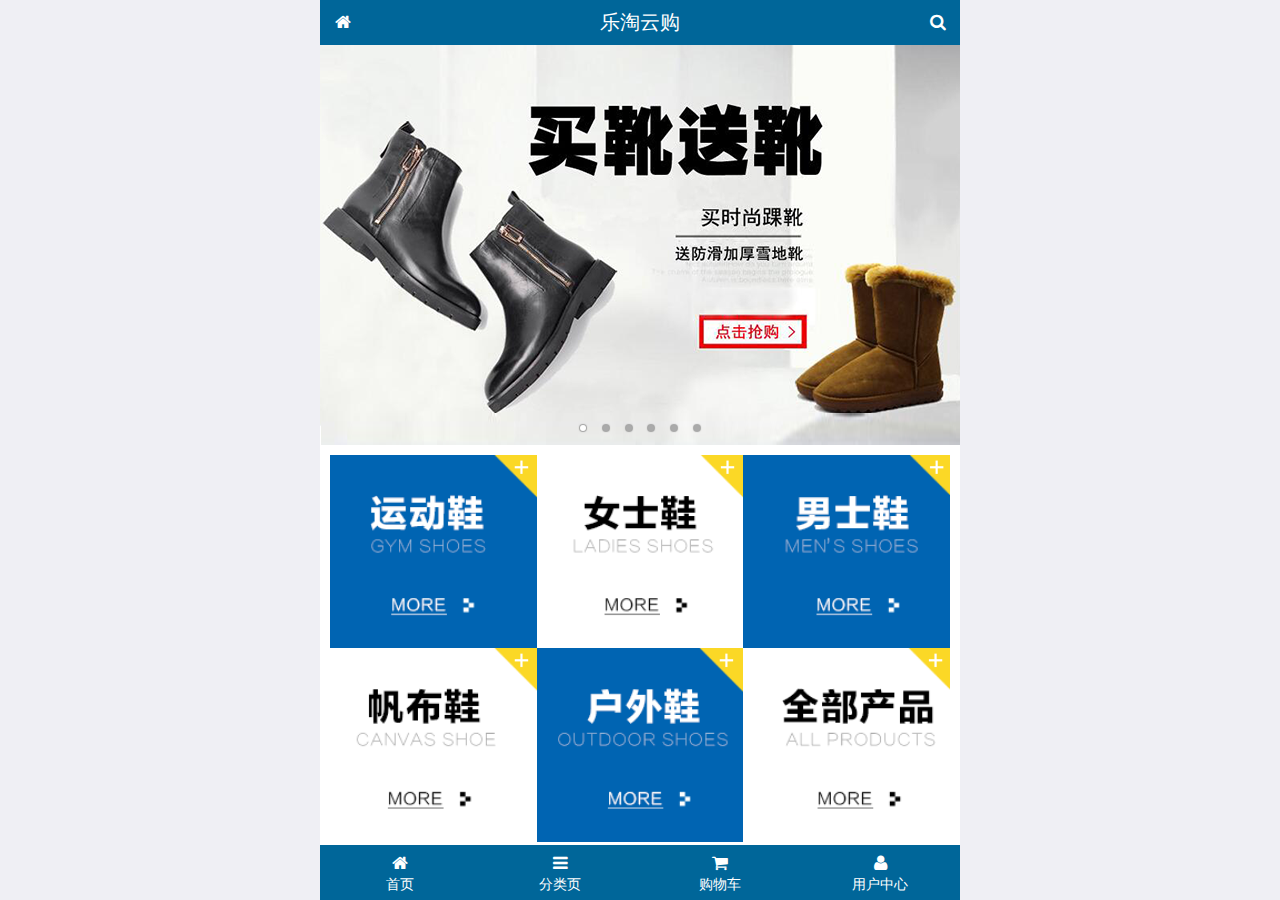
<file: public/front/index.html>
<!DOCTYPE html>
<html lang="en">

<head>
  <meta charset="UTF-8">
  <meta name="viewport" content="width=device-width, initial-scale=1.0 user-scalable=no">
  <meta http-equiv="X-UA-Compatible" content="ie=edge">
  <title>乐淘电商</title>
  <link rel="icon" href="favicon.ico">
  <link rel="stylesheet" href="./lib/mui/css/mui.css">
  <link rel="stylesheet" href="./lib/fa/css/font-awesome.min.css">
  <link rel="stylesheet" href="./css/common.css">
  <link rel="stylesheet" href="./css/index.css">
</head>

<body>
  <div class="lt_container">
    <div class="lt_header">
      <a href="index.html" class="icon_left
       "><i class="fa fa-home"></i></a>
      <h3>乐淘云购</h3>
      <a href="search.html" class="icon_right"><i class="fa fa-search"></i></a>
    </div>
    <div class="lt_main">
      <div class="mui-scroll-wrapper">
        <div class="mui-scroll">
          <div class="mui-slider">
            <div class="mui-slider-group mui-slider-loop">
              <!--支持循环，需要重复图片节点-->
              <div class="mui-slider-item mui-slider-item-duplicate"><a href="#"><img src="./images/banner6.png" /></a></div>
              <div class="mui-slider-item"><a href="#"><img src="images/banner1.png" /></a></div>
              <div class="mui-slider-item"><a href="#"><img src="images/banner2.png" /></a></div>
              <div class="mui-slider-item"><a href="#"><img src="images/banner3.png" /></a></div>
              <div class="mui-slider-item"><a href="#"><img src="images/banner4.png" /></a></div>
              <div class="mui-slider-item"><a href="#"><img src="images/banner5.png" /></a></div>
              <div class="mui-slider-item"><a href="#"><img src="images/banner6.png" /></a></div>
              <!--支持循环，需要重复图片节点-->
              <div class="mui-slider-item"><a href="#"><img src="images/banner1.png" /></a></div>
            </div>
            <!-- 小圆点 -->
            <div class="mui-slider-indicator">
              <div class="mui-indicator mui-active"></div>
              <div class="mui-indicator"></div>
              <div class="mui-indicator"></div>
              <div class="mui-indicator"></div>
              <div class="mui-indicator"></div>
              <div class="mui-indicator"></div>
            </div>
          </div>
          <!-- 导航部分 -->
          <div class="lt_nav">
            <ul class="mui-clearfix">
              <li><a href="#">
                  <img src="./images/nav1.png" alt="">
                </a>

              </li>
              <li><a href="#">
                  <img src="./images/nav2.png" alt="">
                </a>
              <li><a href="#">
                  <img src="./images/nav3.png" alt="">
                </a>
              </li>
              <li><a href="#">
                  <img src="./images/nav4.png" alt="">
                </a>
              </li>
              <li><a href="#">
                  <img src="./images/nav5.png" alt="">
                </a>
              </li>
              <li><a href="#">
                  <img src="./images/nav6.png" alt="">
                </a>
              </li>
            </ul>
          </div>
          <!-- 产品区域 -->
          <div class="lt_product">
            <ul class="mui-clearfix">
              <li><a href="" #>
                  <img src="./images/product.jpg" alt="">
                  <p class="mui-ellipsis-2">adidas阿迪达斯 男式 场下休闲篮球鞋S83700场下休闲篮球鞋S83700 </p>
                  <p>
                    <span class="price">&yen;580</span>
                    <span class="oldPrice">&yen;666</span>
                  </p>

                  <button class="mui-btn mui-btn-primary">立即购买</button>
                </a></li>
              <li><a href="" #>
                  <img src="./images/product.jpg" alt="">
                  <p class="mui-ellipsis-2">adidas阿迪达斯 男式 场下休闲篮球鞋S83700场下休闲篮球鞋S83700 </p>
                  <p>
                    <span class="price">&yen;580</span>
                    <span class="oldPrice">&yen;666</span>
                  </p>
                  <button class="mui-btn mui-btn-primary">立即购买</button>
                </a></li>
              <li><a href="" #>
                  <img src="./images/product.jpg" alt="">
                  <p class="mui-ellipsis-2">adidas阿迪达斯 男式 场下休闲篮球鞋S83700场下休闲篮球鞋S83700 </p>
                  <p>
                    <span class="price">&yen;580</span>
                    <span class="oldPrice">&yen;666</span>
                  </p>
                  <button class="mui-btn mui-btn-primary">立即购买</button>
                </a></li>
              <li><a href="" #>
                  <img src="./images/product.jpg" alt="">
                  <p class="mui-ellipsis-2">adidas阿迪达斯 男式 场下休闲篮球鞋S83700场下休闲篮球鞋S83700 </p>
                  <p>
                    <span class="price">&yen;580</span>
                    <span class="oldPrice">&yen;666</span>
                  </p>
                  <button class="mui-btn mui-btn-primary">立即购买</button>
                </a></li>
            </ul>
          </div>
        </div>
      </div>
    </div>
    <div class="lt_footer">
      <ul>
        <li><a href="index.html">
            <i class="fa fa-home"></i>
            <p>首页</p>
          </a></li>
        <li><a href="category.html">
            <i class="fa fa-bars"></i>
            <p>分类页</p>
          </a></li>
        <li><a href="cart.html">
            <i class="fa fa-shopping-cart"></i>
            <p>购物车</p>
          </a></li>
        <li><a href="user.html">
            <i class="fa fa-user"></i>
            <p>用户中心</p>
          </a></li>
      </ul>
    </div>
  </div>



  <script src="./lib/mui/js/mui.js"></script>
  <script src="./js/common.js"></script>

</body>

</html>
</file>
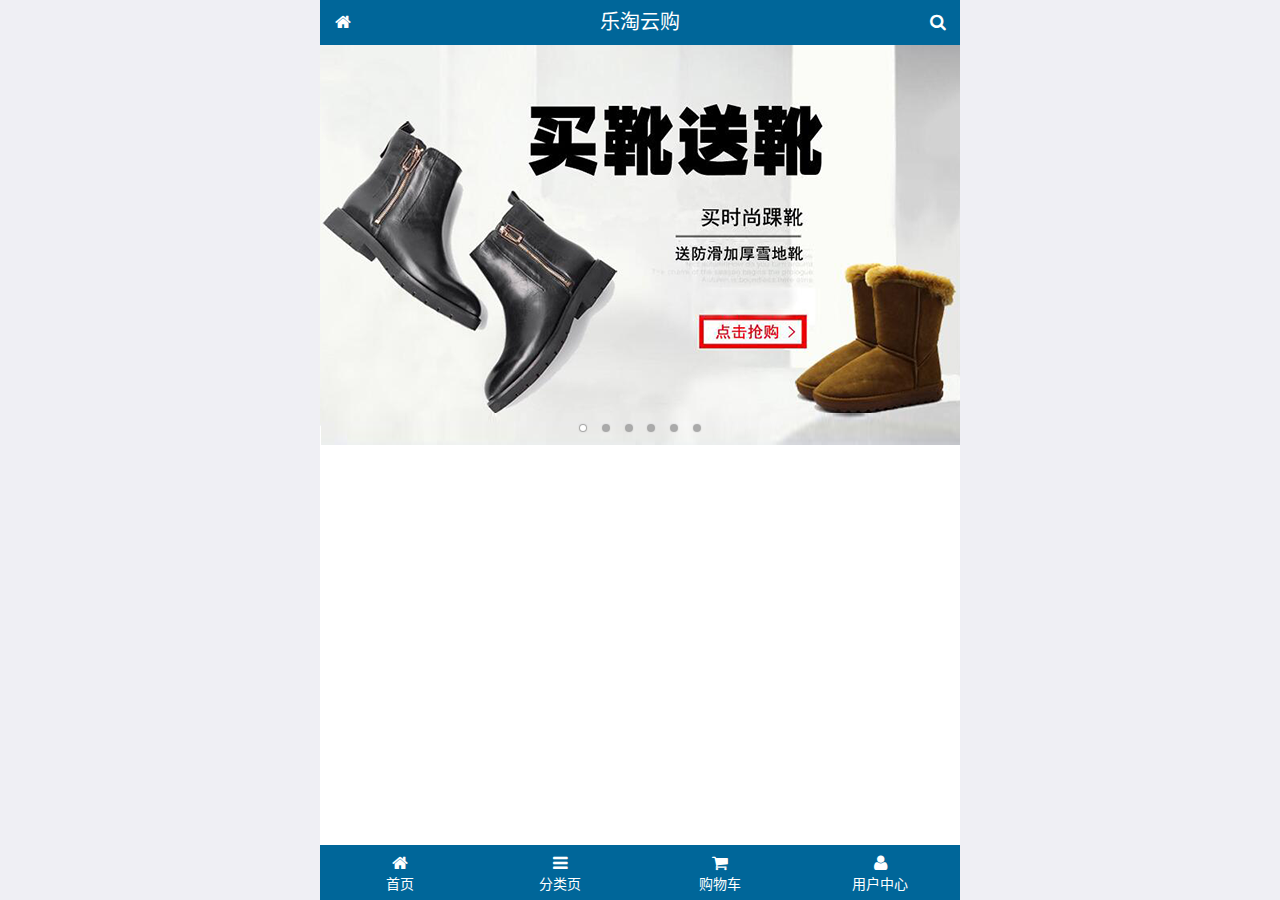
<file: public/front2/index.html>
<!DOCTYPE html>
<html lang="zh-CN">
<head>
  <meta charset="UTF-8">
  <title>乐淘电商</title>
  <!-- meta:vp 设置视口 -->
  <meta name="viewport" content="width=device-width, user-scalable=no, initial-scale=1.0, maximum-scale=1.0, minimum-scale=1.0">
  <link rel="icon" href="favicon.ico">
  <link rel="stylesheet" href="./lib/mui/css/mui.css">
  <link rel="stylesheet" href="./lib/fa/css/font-awesome.min.css">
  <link rel="stylesheet" href="./css/common.css">
</head>
<body>

<!-- 由于内部盒子需要实现区域滚动, 所以外层是一个全屏容器 -->
<div class="lt_container">
  <div class="lt_header">
    <a href="index.html" class="icon_left"><i class="fa fa-home"></i></a>
    <h3>乐淘云购</h3>
    <a href="search.html" class="icon_right"><i class="fa fa-search"></i></a>
  </div>


  <div class="lt_main">
    <div class="mui-scroll-wrapper">
      <div class="mui-scroll">
        <!--这里放置真实显示的DOM内容-->

        <div class="mui-slider">
          <div class="mui-slider-group mui-slider-loop">
            <!-- 添加假图片 -->
            <div class="mui-slider-item mui-slider-item-duplicate"><a href="#"><img src="./images/banner6.png" /></a></div>

            <div class="mui-slider-item"><a href="#"><img src="./images/banner1.png" /></a></div>
            <div class="mui-slider-item"><a href="#"><img src="./images/banner2.png" /></a></div>
            <div class="mui-slider-item"><a href="#"><img src="./images/banner3.png" /></a></div>
            <div class="mui-slider-item"><a href="#"><img src="./images/banner4.png" /></a></div>
            <div class="mui-slider-item"><a href="#"><img src="./images/banner5.png" /></a></div>
            <div class="mui-slider-item"><a href="#"><img src="./images/banner6.png" /></a></div>

            <!-- 添加假图片 -->
            <div class="mui-slider-item mui-slider-item-duplicate"><a href="#"><img src="./images/banner1.png" /></a></div>
          </div>

          <!-- 小圆点 -->
          <div class="mui-slider-indicator">
            <div class="mui-indicator mui-active"></div>
            <div class="mui-indicator"></div>
            <div class="mui-indicator"></div>
            <div class="mui-indicator"></div>
            <div class="mui-indicator"></div>
            <div class="mui-indicator"></div>
          </div>
        </div>

      </div>
    </div>
  </div>


  <div class="lt_footer">
    <ul>
      <li>
        <a href="index.html">
          <i class="fa fa-home"></i>
          <p>首页</p>
        </a>
      </li>
      <li>
        <a href="category.html">
          <i class="fa fa-bars"></i>
          <p>分类页</p>
        </a>
      </li>
      <li>
        <a href="cart.html">
          <i class="fa fa-shopping-cart"></i>
          <p>购物车</p>
        </a>
      </li>
      <li>
        <a href="user.html">
          <i class="fa fa-user"></i>
          <p>用户中心</p>
        </a>
      </li>
    </ul>
  </div>
</div>


<script src="./lib/mui/js/mui.js"></script>
<script src="./js/common.js"></script>
</body>
</html>
</file>
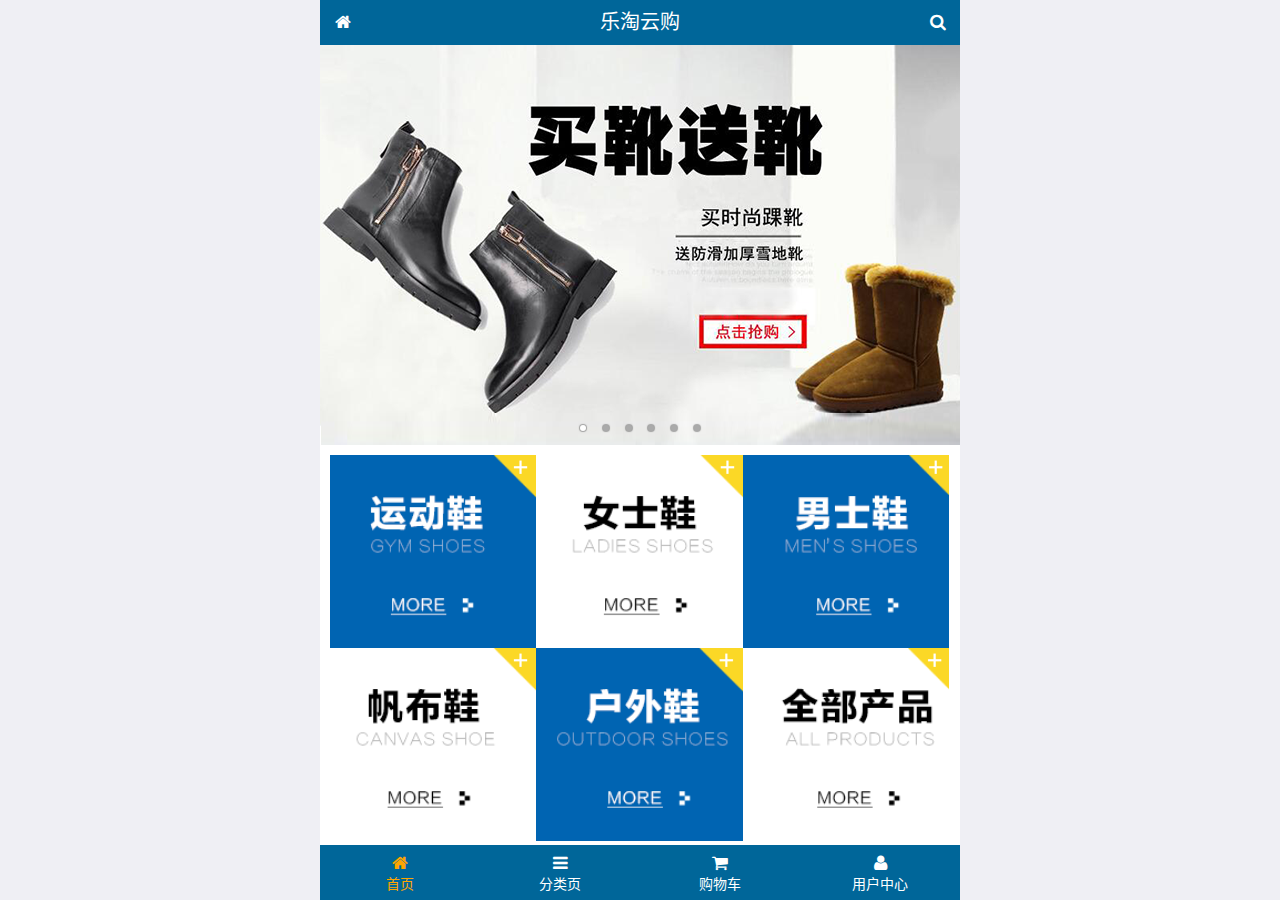
<file: public/mobile/index.html>
<!DOCTYPE html>
<html lang="zh-CN">
<head>
  <meta charset="UTF-8">
  <title>乐淘商城</title>
  <meta name="viewport" content="width=device-width, user-scalable=no, initial-scale=1.0, maximum-scale=1.0, minimum-scale=1.0">
  <!-- 引入字体图标库的css -->
  <link rel="stylesheet" href="./lib/fa/css/font-awesome.min.css">
  <link rel="stylesheet" href="./lib/mui/css/mui.css">
  <link rel="stylesheet" href="./css/common.css">
  <link rel="stylesheet" href="./css/index.css">
  <link rel="icon" href="favicon.ico">
</head>
<body>
<!--<span class="fa fa-pause"></span>-->
<!--<span class="mui-icon mui-icon-camera"></span>-->

<!-- 全屏容器 -->
<div class="lt_container">

  <!-- 乐淘头部 -->
  <div class="lt_header">
    <a href="index.html" class="icon_left"><i class="fa fa-home"></i></a>
    <h3>乐淘云购</h3>
    <a href="search.html" class="icon_right"><i class="fa fa-search"></i></a>
  </div>

  <!-- 乐淘主体 -->
  <div class="lt_main">
    <div class="mui-scroll-wrapper">
      <div class="mui-scroll">
        <!--这里放置真实显示的DOM内容-->

        <!-- 轮播图 -->
        <div class="mui-slider">

          <!-- 图片区域 -->
          <div class="mui-slider-group mui-slider-loop">
            <!-- 添加假图 -->
            <div class="mui-slider-item mui-slider-item-duplicate">
              <a href="#"><img src="./images/banner6.png" /></a>
            </div>

            <div class="mui-slider-item"><a href="#"><img src="./images/banner1.png" /></a></div>
            <div class="mui-slider-item"><a href="#"><img src="./images/banner2.png" /></a></div>
            <div class="mui-slider-item"><a href="#"><img src="./images/banner3.png" /></a></div>
            <div class="mui-slider-item"><a href="#"><img src="./images/banner4.png" /></a></div>
            <div class="mui-slider-item"><a href="#"><img src="./images/banner5.png" /></a></div>
            <div class="mui-slider-item"><a href="#"><img src="./images/banner6.png" /></a></div>

            <!-- 添加假图 -->
            <div class="mui-slider-item mui-slider-item-duplicate">
              <a href="#"><img src="./images/banner1.png" /></a>
            </div>
          </div>

          <!-- 小圆点结构 -->
          <div class="mui-slider-indicator">
            <div class="mui-indicator mui-active"></div>
            <div class="mui-indicator"></div>
            <div class="mui-indicator"></div>
            <div class="mui-indicator"></div>
            <div class="mui-indicator"></div>
            <div class="mui-indicator"></div>
          </div>

        </div>

        <!-- 导航区域 -->
        <div class="lt_nav">
          <ul class="mui-clearfix">
            <li><a href="#"><img src="./images/nav1.png" alt=""></a></li>
            <li><a href="#"><img src="./images/nav2.png" alt=""></a></li>
            <li><a href="#"><img src="./images/nav3.png" alt=""></a></li>
            <li><a href="#"><img src="./images/nav4.png" alt=""></a></li>
            <li><a href="#"><img src="./images/nav5.png" alt=""></a></li>
            <li><a href="#"><img src="./images/nav6.png" alt=""></a></li>
          </ul>
        </div>

        <!-- 产品区域 -->
        <div class="lt_product">
          <ul>
            <li class="lt_product_item">
              <a href="#">
                <img src="./images/product.jpg" alt="">
                <p class="info mui-ellipsis-2">adidas阿迪达斯 男式 场下休闲篮球鞋S83700场下休闲篮球鞋S83700 </p>
                <p>
                  <span class="price">¥560</span>
                  <span class="oldPrice">¥580</span>
                </p>
                <button class="mui-btn mui-btn-primary">立即购买</button>
              </a>
            </li>
            <li class="lt_product_item">
              <a href="#">
                <img src="./images/product.jpg" alt="">
                <p class="info mui-ellipsis-2">adidas阿迪达斯 男式 场下休闲篮球鞋S83700场下休闲篮球鞋S83700 </p>
                <p>
                  <span class="price">¥560</span>
                  <span class="oldPrice">¥580</span>
                </p>
                <button class="mui-btn mui-btn-primary">立即购买</button>
              </a>
            </li>
            <li class="lt_product_item">
              <a href="#">
                <img src="./images/product.jpg" alt="">
                <p class="info mui-ellipsis-2">adidas阿迪达斯 男式 场下休闲篮球鞋S83700场下休闲篮球鞋S83700 </p>
                <p>
                  <span class="price">¥560</span>
                  <span class="oldPrice">¥580</span>
                </p>
                <button class="mui-btn mui-btn-primary">立即购买</button>
              </a>
            </li>
            <li class="lt_product_item">
              <a href="#">
                <img src="./images/product.jpg" alt="">
                <p class="info mui-ellipsis-2">adidas阿迪达斯 男式 场下休闲篮球鞋S83700场下休闲篮球鞋S83700 </p>
                <p>
                  <span class="price">¥560</span>
                  <span class="oldPrice">¥580</span>
                </p>
                <button class="mui-btn mui-btn-primary">立即购买</button>
              </a>
            </li>
            <li class="lt_product_item">
              <a href="#">
                <img src="./images/product.jpg" alt="">
                <p class="info mui-ellipsis-2">adidas阿迪达斯 男式 场下休闲篮球鞋S83700场下休闲篮球鞋S83700 </p>
                <p>
                  <span class="price">¥560</span>
                  <span class="oldPrice">¥580</span>
                </p>
                <button class="mui-btn mui-btn-primary">立即购买</button>
              </a>
            </li>
            <li class="lt_product_item">
              <a href="#">
                <img src="./images/product.jpg" alt="">
                <p class="info mui-ellipsis-2">adidas阿迪达斯 男式 场下休闲篮球鞋S83700场下休闲篮球鞋S83700 </p>
                <p>
                  <span class="price">¥560</span>
                  <span class="oldPrice">¥580</span>
                </p>
                <button class="mui-btn mui-btn-primary">立即购买</button>
              </a>
            </li>
            <li class="lt_product_item">
              <a href="#">
                <img src="./images/product.jpg" alt="">
                <p class="info mui-ellipsis-2">adidas阿迪达斯 男式 场下休闲篮球鞋S83700场下休闲篮球鞋S83700 </p>
                <p>
                  <span class="price">¥560</span>
                  <span class="oldPrice">¥580</span>
                </p>
                <button class="mui-btn mui-btn-primary">立即购买</button>
              </a>
            </li>
            <li class="lt_product_item">
              <a href="#">
                <img src="./images/product.jpg" alt="">
                <p class="info mui-ellipsis-2">adidas阿迪达斯 男式 场下休闲篮球鞋S83700场下休闲篮球鞋S83700 </p>
                <p>
                  <span class="price">¥560</span>
                  <span class="oldPrice">¥580</span>
                </p>
                <button class="mui-btn mui-btn-primary">立即购买</button>
              </a>
            </li>
          </ul>
        </div>

      </div>
    </div>
  </div>

  <!-- 乐淘底部 -->
  <div class="lt_footer">
    <ul>
      <li><a href="index.html" class="current"><i class="fa fa-home"></i><p>首页</p></a></li>
      <li><a href="category.html"><i class="fa fa-bars"></i><p>分类页</p></a></li>
      <li><a href="cart.html"><i class="fa fa-shopping-cart"></i><p>购物车</p></a></li>
      <li><a href="user.html"><i class="fa fa-user"></i><p>用户中心</p></a></li>
    </ul>
  </div>
</div>


<script src="./lib/zepto/zepto.min.js"></script>
<script src="./lib/mui/js/mui.js"></script>
<script src="./js/common.js"></script>
</body>
</html>
</file>
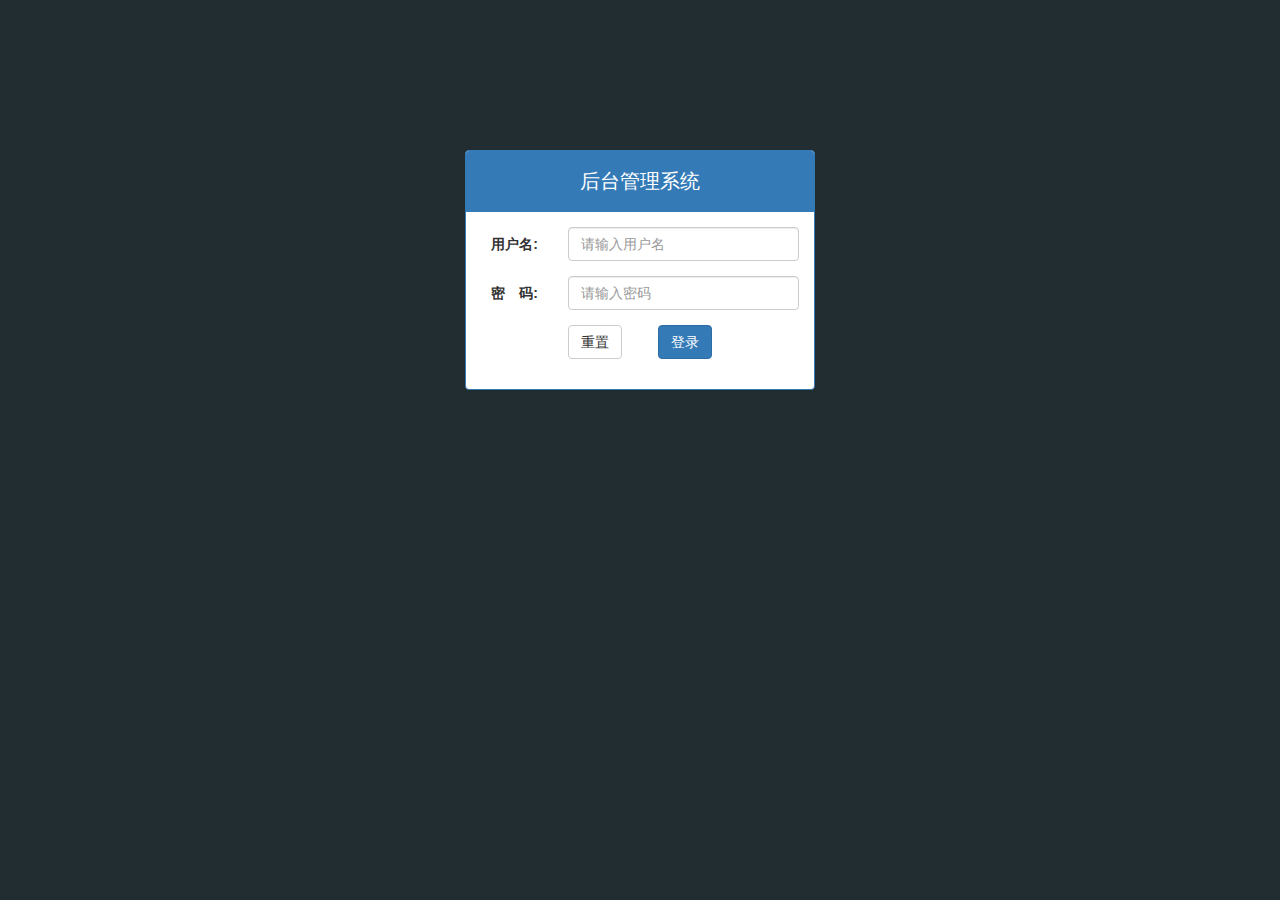
<file: public/back1/login.html>
<!DOCTYPE html>
<html lang="en">

<head>
  <meta charset="UTF-8">
  <meta name="viewport" content="width=device-width, initial-scale=1.0">
  <meta http-equiv="X-UA-Compatible" content="ie=edge">
  <title>乐淘商城</title>
  <link rel="stylesheet" href="./lib/bootstrap/css/bootstrap.css">
  <link rel="stylesheet" href="./lib/bootstrap-validator/css/bootstrapValidator.css">
  <link rel="stylesheet" href="./lib/nprogress/nprogress.css">
  <link rel="stylesheet" href="./css/common.css">
</head>

<body>
  <div class="container">
    <div class="col-lg-4 col-lg-offset-4">
      <div class="panel panel-primary mt_150">
        <div class="panel-heading">
          <h3 class="panel-title">后台管理系统</h3>
        </div>
        <div class="panel-body">
          <form class="form-horizontal" id="form">
            <div class="form-group">
              <label for="username" class="col-sm-3 control-label">用户名:</label>
              <div class="col-sm-9">
                <input type="text" name="username" class="form-control" id="username" placeholder="请输入用户名">
              </div>
            </div>
            <div class="form-group">
              <label for="password" class="col-sm-3 control-label">密　码:</label>
              <div class="col-sm-9">
                <input type="password" name="password" class="form-control" id="password" placeholder="请输入密码">
              </div>
            </div>
       
            <div class="form-group">
              <div class="col-sm-offset-3 col-sm-6">
                <button type="reset" class="btn btn-default pull-left">重置</button>
                <button type="submit" class="btn btn-primary pull-right">登录</button>
              </div>
            </div>
          </form>
        </div>
      </div>
    </div>
  </div>
</body>
<script src="./lib/jquery/jquery.js">
</script>
<script src="./lib/bootstrap/js/bootstrap.js">
</script>
<script src="./lib/bootstrap-validator/js/bootstrapValidator.js"></script>
<script src="./lib/nprogress/nprogress.js"></script>
<script src="./js/common.js"></script>
<script src="./js/login.js">
  
</script>
</html>
</file>
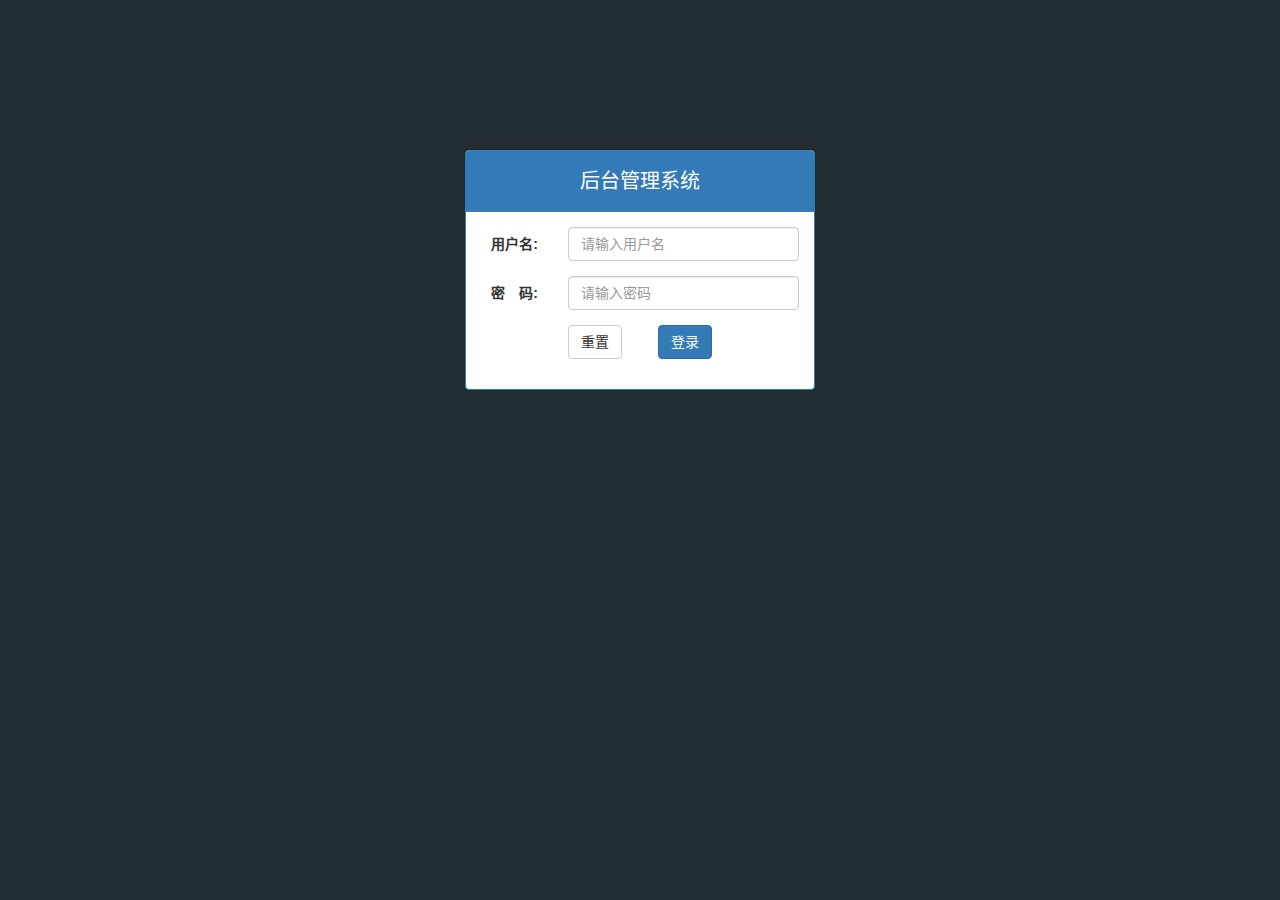
<file: public/back2/login.html>
<!DOCTYPE html>
<html lang="zh-CN">
<head>
  <meta charset="UTF-8">
  <title>乐淘电商</title>
  <link rel="stylesheet" href="./lib/bootstrap/css/bootstrap.css">
  <link rel="stylesheet" href="./lib/bootstrap-validator/css/bootstrapValidator.min.css">
  <link rel="stylesheet" href="./lib/nprogress/nprogress.css">
  <link rel="stylesheet" href="./css/common.css">
</head>
<body class="body_bg">

<!--
  xx-primary  深蓝色
  xx-default  灰白色
  xx-danger   红色
  xx-success  绿色

  xx-info     浅蓝色
  xx-warning  黄色
-->

<!-- 空间分配: 大屏幕占4份 -->
<div class="container">
  <div class="col-lg-4 col-lg-offset-4">

    <div class="panel panel-primary mt_150">
      <div class="panel-heading">
        <h3 class="panel-title">后台管理系统</h3>
      </div>
      <div class="panel-body">
        <form class="form-horizontal" id="form">
          <div class="form-group">
            <label for="username" class="col-sm-3 control-label">用户名:</label>
            <div class="col-sm-9">
              <input type="text" name="username" class="form-control" id="username" placeholder="请输入用户名">
            </div>
          </div>
          <div class="form-group">
            <label for="password" class="col-sm-3 control-label">密　码:</label>
            <div class="col-sm-9">
              <input type="password" name="password" class="form-control" id="password" placeholder="请输入密码">
            </div>
          </div>
          <div class="form-group">
            <div class="col-sm-offset-3 col-sm-6">
              <button type="reset" class="btn btn-default pull-left">重置</button>
              <button type="submit" class="btn btn-primary pull-right">登录</button>
            </div>
          </div>
        </form>
      </div>
    </div>

  </div>
</div>


<script src="./lib/jquery/jquery.min.js"></script>
<script src="./lib/bootstrap/js/bootstrap.min.js"></script>
<script src="./lib/bootstrap-validator/js/bootstrapValidator.min.js"></script>
<script src="./lib/nprogress/nprogress.js"></script>
<script src="./js/common.js"></script>
<script src="./js/login.js"></script>

</body>
</html>
</file>
<file: public/front/css/common.css>
html,body {
  width: 100%;
  height: 100%;
}
ul,ol {
  padding: 0;
  margin: 0;
  list-style: none;
}
img {
  display: block;
  width: 100%;
}
.lt_container {
  width: 100%;
  height: 100%;
  max-width: 640px;
  min-width: 320px;
  margin: 0 auto;
  /* background-color: pink; */
  overflow: hidden;
  position: relative;
  padding-top:45px;
  padding-bottom:55px;
}
.lt_header {
  width: 100%;
  height:45px;
  background-color: #006699;
  position:absolute;
  top:0;
  left: 0;
  padding-left:45px;
  padding-right: 45px;
}
.lt_header .icon_left,
.lt_header .icon_right{
  width: 45px;
  height: 45px;
  position: absolute;
  top:0;
  line-height: 45px;
  text-align: center;
  color:#fff;
}
.lt_header .icon_left{
  left:0;
}
.lt_header .icon_right {
  right:0;
}
.lt_header h3 {
  color: #fff;
  font-weight: normal;
  text-align: center;
  /* 去除默认margin */
  margin: 0;
  font-size:20px;
  line-height:45px;
}
.lt_footer {
  width: 100%;
  height: 55px;
  background-color:#006699;
  position: absolute;
  left:0;
  bottom:0;
}
.lt_footer li {
  float: left;
  width: 25%;
}
.lt_footer li a {
   color:#fff;
   display: block;
   text-align: center;
   padding-top: 8px;
}
.lt_footer li a.current {
  color: orange;
} 
.lt_footer li a.current p{
  color: orange;
}
.lt_footer li a p {
  color: #fff;
  margin: 0;
}
.lt_main {
  width: 100%;
  height:100%;
  /* background-color: skyblue; */
  position: relative;
  background-color: #fff;
}
/* 公共的商品部分 */
.lt_product {
  padding:10px;
  text-align: center;
}
.lt_product li {
  width: 48%;
  float:left;
  border: 1px solid #ccc;
  border-radius:5px;
  margin-bottom:20px;
}
.lt_product li a {
  display: block;
  padding:10px;
}
.lt_product li:nth-child(odd) {
  margin-right: 4%;
}
.lt_product li a .price {
  color:red;
}
.lt_product li a .oldPrice {
  text-decoration: line-through;
}
.lt_search {
  padding:10px;
  position: relative;
}
.lt_search .search_input {
 height:34px;
 line-height: 34px; 
 font-size: 12px;
 border: 1px solid #007AFF;
 /* 去掉默认margin */
 margin:0;
 border-radius:5px;
}
.lt_search .search_btn {
  position: absolute;
  border-radius:0 5px 5px 0;
  top:10px;
  right:10px;
}
</file>
<file: public/front/css/index.css>
.lt_nav {
  padding:10px;
}
.lt_nav ul li {
  float:left;
  width: 33.33%;
}
</file>
<file: public/front2/css/common.css>
html, body {
  width: 100%;
  height: 100%;
}
ul {
  margin: 0;
  padding: 0;
  list-style: none;
}
img {
  display: block;
  width: 100%;
}

.lt_container {
  width: 100%;
  height: 100%;
  overflow: hidden;
  background-color: pink;
  min-width: 320px;
  max-width: 640px;
  margin: 0 auto;
  padding-top: 45px;
  padding-bottom: 55px;
  position: relative;
}

.lt_header {
  position: absolute;
  left: 0;
  top: 0;
  width: 100%;
  height: 45px;
  background-color: #006699;
  padding-left: 45px;
  padding-right: 45px;
}
.lt_header .icon_left,
.lt_header .icon_right {
  width: 45px;
  height: 45px;
  position: absolute;
  top: 0;
  text-align: center;
  line-height: 45px;
  color: #fff;
}
.lt_header .icon_left {
  left: 0;
}
.lt_header .icon_right {
  right: 0;
}
.lt_header h3 {
  text-align: center;
  line-height: 45px;
  color: #fff;
  font-weight: normal;
  margin: 0;
  font-size: 20px;
}


.lt_footer {
  position: absolute;
  left: 0;
  bottom: 0;
  width: 100%;
  height: 55px;
  background-color: #006699;
}
.lt_footer li {
  float: left;
  width: 25%;
}
.lt_footer li a {
  padding-top: 8px;
  display: block;
  text-align: center;
  color: #fff;
}
.lt_footer li a.current {
  color: orange;
}
.lt_footer li a.current p {
  color: orange;
}
.lt_footer li a p {
  color: #fff;
  margin: 0;
}

.lt_main {
  width: 100%;
  height: 100%;
  background-color: #fff;
  position: relative;
}


/* 公共的搜索框样式 */
.lt_search {
  padding: 10px;
  position: relative;
}
.lt_search .search_input {
  height: 34px;
  line-height: 34px;
  font-size: 12px;
  border: 1px solid #007AFF;
  margin: 0;
  border-radius: 5px;
}
.lt_search .search_btn {
  position: absolute;
  right: 10px;
  top: 10px;
  border-radius: 0 5px 5px 0;
}


/* 公共的产品样式 */
.lt_product {
  padding: 10px;
  text-align: center;
}
.lt_product li {
  float: left;
  width: 48%;
  border: 1px solid #ccc;
  border-radius: 5px;
  margin-bottom: 20px;
}
.lt_product li:nth-child(odd) {
  margin-right: 4%;
}
.lt_product li a {
  display: block;
  padding: 10px;
}
.lt_product li a .price {
  color: red;
}
.lt_product li a .oldPrice {
  text-decoration: line-through;
}
</file>
<file: public/mobile/css/common.css>
html, body {
  width: 100%;
  height: 100%;
}

ul {
  list-style: none;
  margin: 0;
  padding: 0;
}
img {
  display: block;
  width: 100%;
}

/* 全屏容器 */
.lt_container {
  width: 100%;
  height: 100%;
  background-color: #fff;
  min-width: 320px;
  max-width: 640px;
  margin: 0 auto;
  position: relative;
  padding-top: 45px;
  padding-bottom: 55px;
}

.lt_header {
  position: absolute;
  left: 0;
  top: 0;
  width: 100%;
  height: 45px;
  background-color: #006699;
  padding-left: 45px;
  padding-right: 45px;
}

.lt_header .icon_left,
.lt_header .icon_right {
  width: 45px;
  height: 45px;
  line-height: 45px;
  text-align: center;
  position: absolute;
  top: 0;
  color: #fff;
}
.lt_header .icon_left {
  left: 0;
}
.lt_header .icon_right {
  right: 0;
}

.lt_header h3 {
  height: 45px;
  line-height: 45px;
  color: #fff;
  font-size: 20px;
  text-align: center;
  margin: 0;
  font-weight: normal;
}



.lt_footer {
  position: absolute;
  left: 0;
  bottom: 0;
  width: 100%;
  height: 55px;
  background-color: #006699;
  overflow: hidden;
}
.lt_footer li {
  float: left;
  width: 25%;
  text-align: center;
}
.lt_footer li a {
  width: 100%;
  height: 100%;
  display: block;
  color: #fff;
  padding-top: 8px;
}
.lt_footer li p {
  color: #fff;
  margin: 0;
}

.lt_footer li a.current {
  color: orange;
}
.lt_footer li a.current p{
  color: orange;
}



.lt_main {
  width: 100%;
  height: 100%;
  position: relative;
}



/* 公共的搜索框样式 */
.lt_search {
  padding: 10px;
  position: relative;
}
.lt_search .search_input {
  height: 34px;
  font-size: 12px;
  margin: 0;
  border-radius: 5px;
  border: 1px solid #007AFF;
}
.lt_search .search_btn {
  position: absolute;
  right: 10px;
  top: 10px;
  border-radius: 0 5px 5px 0;
}



/* 公共的商品样式 */
.lt_product {
  padding: 10px;
}
.lt_product_item {
  border: 1px solid #ccc;
  padding: 10px;
  float: left;
  width: 48%;
  margin-bottom: 10px;
  text-align: center;
}
.lt_product_item a {
  display: block;
  width: 100%;
  height: 100%;
}
.lt_product_item:nth-child(2n+1) {
  margin-right: 4%;
}
.lt_product_item .info {
  text-align: left;
  height: 40px;
}
.lt_product_item .price {
  color: red;
}
.lt_product_item .oldPrice {
  text-decoration: line-through;
}

.lt_product_item img {
  width: 130px;
  height: 130px;
  margin: 0 auto;
}



/* 公共的尺码样式 */
.lt_size span {
  width: 25px;
  height: 25px;
  text-align: center;
  line-height: 25px;
  display: inline-block;
  border: 1px solid #ccc;
  font-size: 12px;
  margin: 3px 0;
}
.lt_size span.current {
  background-color: orange;
  color: #fff;
}
</file>
<file: public/mobile/css/index.css>
.lt_nav {
  padding: 10px;
}
.lt_nav li {
  float: left;
  width: 33.3%;
}
.lt_nav li a {
  display: block;
}
</file>
<file: public/back1/lib/nprogress/nprogress.css>
/* Make clicks pass-through */
#nprogress {
  pointer-events: none;
}

#nprogress .bar {
  background: greenyellow;

  position: fixed;
  z-index: 10000;
  top: 0;
  left: 0;

  width: 100%;
  height: 2px;
}

/* Fancy blur effect */
#nprogress .peg {
  display: block;
  position: absolute;
  right: 0px;
  width: 100px;
  height: 100%;
  box-shadow: 0 0 10px #29d, 0 0 5px #29d;
  opacity: 1.0;

  -webkit-transform: rotate(3deg) translate(0px, -4px);
      -ms-transform: rotate(3deg) translate(0px, -4px);
          transform: rotate(3deg) translate(0px, -4px);
}

/* Remove these to get rid of the spinner */
#nprogress .spinner {
  display: block;
  position: fixed;
  z-index: 1031;
  top: 15px;
  right: 15px;
}

#nprogress .spinner-icon {
  width: 18px;
  height: 18px;
  box-sizing: border-box;

  border: solid 2px transparent;
  border-top-color: #29d;
  border-left-color: #29d;
  border-radius: 50%;

  -webkit-animation: nprogress-spinner 400ms linear infinite;
          animation: nprogress-spinner 400ms linear infinite;
}

.nprogress-custom-parent {
  overflow: hidden;
  position: relative;
}

.nprogress-custom-parent #nprogress .spinner,
.nprogress-custom-parent #nprogress .bar {
  position: absolute;
}

@-webkit-keyframes nprogress-spinner {
  0%   { -webkit-transform: rotate(0deg); }
  100% { -webkit-transform: rotate(360deg); }
}
@keyframes nprogress-spinner {
  0%   { transform: rotate(0deg); }
  100% { transform: rotate(360deg); }
}
</file>
<file: public/back1/css/common.css>
body {
  background-color:#222D32;
}
a:link,a:visited,a:hover,a:active{
  text-decoration: none;
}
.table.table-bordered td,
.table.table-bordered th {
  text-align: center;
  vertical-align: middle;
}
ul {
  padding:0;
  margin: 0;
  list-style: none;
}
.mt_150 {
  margin-top: 150px;
}
.mt_20 {
  margin-top: 20px;
}
.red {
  color: #A94442;
}
.panel-title {
  height:40px;
  text-align: center;
  line-height: 40px;
  font-size: 20px;
}
/* #nprogress .bar {
  
  background-color: rgba(0,255,0,.5);
} */
.lt_aside {
  height: 100%;
  width: 180px;
  background-color: #222D32;
  position: fixed;
  left: 0;
  top:0;
  z-index: 999;
  transition:1s;
}
.lt_aside.hidemenu {
  left:-180px;
}
.lt_aside .brand {
  width: 100%;
  height: 50px;
  line-height: 50px;
  text-align: center;
  font-size: 25px;
  background-color:#367FA9;
}
.lt_aside .brand a {
  color: #fff;
}
.lt_aside .user {
  padding-top:30px;
}
.lt_aside .user img {
  width: 80px;
  height: 80px;
  border-radius: 50%;
  display: block;
  margin: 0 auto;
}
.lt_aside .user p {
  color: #fff;
  font-size: 18px;
  height: 40px;
  line-height: 40px;
  text-align: center;
}
.lt_aside .nav {
  margin-top: 30px;
}
.lt_aside .nav li a {
  height: 40px;
  line-height: 40px;
  display: block;
  color: #fff;
  padding-left:40px;
  border-left: 3px solid transparent;
}
.lt_aside .nav li a.active {
  background-color: #1D1F21;
  border-left: 3px solid #069;
}
.lt_aside .nav li a i {
  margin-right:5px;
}
.lt_aside .nav li .child {
  display: none;
}
.lt_aside .nav li .child a {
    padding-left:60px;
}

.lt_topbar {
  position: fixed;
  background-color: #3C8DBC;
  top:0;
  left: 0;
  width: 100%;
  height:50px;
  padding-left:180px;
  z-index: 998;
  transition:1s;
}
.lt_topbar.hidemenu {
  padding-left:0;
}
.lt_topbar .icon_left,.lt_topbar .icon_right {
  width: 50px;
  height: 50px;
  line-height: 50px;
  text-align: center;
  font-size: 20px;
  color:#fff;

}
.lt_main {
  padding-left:180px;
  padding-top:50px;
  height: 2000px;
  background-color: #fff;
  transition:1s;
}
.lt_main.hidemenu {
  padding-left:0px;
}
.echarts_left,
.echarts_right {
  width: 48%;
  height: 400px;
}
</file>
<file: public/back2/lib/nprogress/nprogress.css>
/* Make clicks pass-through */
#nprogress {
  pointer-events: none;
}

#nprogress .bar {
  background: greenyellow;

  position: fixed;
  z-index: 10000;
  top: 0;
  left: 0;

  width: 100%;
  height: 2px;
}

/* Fancy blur effect */
#nprogress .peg {
  display: block;
  position: absolute;
  right: 0px;
  width: 100px;
  height: 100%;
  box-shadow: 0 0 10px #29d, 0 0 5px #29d;
  opacity: 1.0;

  -webkit-transform: rotate(3deg) translate(0px, -4px);
      -ms-transform: rotate(3deg) translate(0px, -4px);
          transform: rotate(3deg) translate(0px, -4px);
}

/* Remove these to get rid of the spinner */
#nprogress .spinner {
  display: block;
  position: fixed;
  z-index: 1031;
  top: 15px;
  right: 15px;
}

#nprogress .spinner-icon {
  width: 18px;
  height: 18px;
  box-sizing: border-box;

  border: solid 2px transparent;
  border-top-color: #29d;
  border-left-color: #29d;
  border-radius: 50%;

  -webkit-animation: nprogress-spinner 400ms linear infinite;
          animation: nprogress-spinner 400ms linear infinite;
}

.nprogress-custom-parent {
  overflow: hidden;
  position: relative;
}

.nprogress-custom-parent #nprogress .spinner,
.nprogress-custom-parent #nprogress .bar {
  position: absolute;
}

@-webkit-keyframes nprogress-spinner {
  0%   { -webkit-transform: rotate(0deg); }
  100% { -webkit-transform: rotate(360deg); }
}
@keyframes nprogress-spinner {
  0%   { transform: rotate(0deg); }
  100% { transform: rotate(360deg); }
}
</file>
<file: public/back2/css/common.css>
/* lvha */
a:link,
a:visited,
a:hover,
a:active {
  text-decoration: none;
}

ul {
  padding: 0;
  margin: 0;
  list-style: none;
}
.red {
  color: #A94442;
}

/* 需求: 所有表格的 td 和 th 都内容居中 */
.table.table-bordered td,
.table.table-bordered th {
  text-align: center;
  vertical-align: middle;
}


.body_bg {
  background-color: #222D32;
}

.panel-title {
  height: 40px;
  line-height: 40px;
  text-align: center;
  font-size: 20px;
}

.mt_150 {
  margin-top: 150px;
}
.mt_20 {
  margin-top: 20px;
}

#nprogress .bar {
  /*background-color: red;*/
}


.lt_aside {
  position: fixed;
  left: 0;
  top: 0;
  width: 180px;
  height: 100%;
  background-color: #222D32;
  z-index: 999;
  transition: all 1s;
}
.lt_aside.hidemenu {
  left: -180px;
}


.lt_aside .brand {
  width: 100%;
  height: 50px;
  line-height: 50px;
  text-align: center;
  font-size: 25px;
  background-color: #367FA9;
}
.lt_aside .brand a {
  color: #fff;
}
.lt_aside .user {
  padding-top: 30px;
}
.lt_aside .user img {
  width: 80px;
  height: 80px;
  border-radius: 50%;
  display: block;
  margin: 0 auto;
}
.lt_aside .user p {
  height: 40px;
  line-height: 40px;
  font-size: 18px;
  color: #fff;
  text-align: center;
}


.lt_aside .nav {
  margin-top: 30px;
}
.lt_aside .nav li a {
  height: 40px;
  line-height: 40px;
  display: block;
  color: #fff;
  padding-left: 40px;
  border-left: 3px solid transparent;
}
.lt_aside .nav li a.active {
  background-color: #1D1F21;
  border-left: 3px solid #069;
}

.lt_aside .nav li a i {
  margin-right: 5px;
}
/* 专门定制 二级列表的 padding */
.lt_aside .nav li .child {
  display: none;
}
.lt_aside .nav li .child a {
  padding-left: 60px;
}



.lt_topbar {
  position: fixed;
  left: 0;
  top: 0;
  width: 100%;
  height: 50px;
  background-color: #3C8DBC;
  padding-left: 180px;
  transition: 1s;
  z-index: 998;
}
.lt_topbar.hidemenu {
  padding-left: 0px;
}

.lt_topbar .icon_left,
.lt_topbar .icon_right {
  width: 50px;
  height: 50px;
  line-height: 50px;
  text-align: center;
  color: #fff;
  font-size: 20px;
}


.lt_main {
  height: 2000px;
  padding-left: 180px;
  padding-top: 50px;
  transition: all 1s;
}
.lt_main.hidemenu {
  padding-left: 0px;
}


.echarts_left,
.echarts_right {
  width: 48%;
  height: 400px;
}
</file>
<file: public/back1/lib/bootstrap-validator/css/bootstrapValidator.css>
/**
 * BootstrapValidator (http://bootstrapvalidator.com)
 * The best jQuery plugin to validate form fields. Designed to use with Bootstrap 3
 *
 * @author      http://twitter.com/nghuuphuoc
 * @copyright   (c) 2013 - 2014 Nguyen Huu Phuoc
 * @license     MIT
 */

.bv-form .help-block {
    margin-bottom: 0;
}
.bv-form .tooltip-inner {
    text-align: left;
}
.nav-tabs li.bv-tab-success > a {
    color: #3c763d;
}
.nav-tabs li.bv-tab-error > a {
    color: #a94442;
}
</file>
<file: public/back2/lib/bootstrap-validator/css/bootstrapValidator.min.css>
/*!
 * BootstrapValidator (http://bootstrapvalidator.com)
 * The best jQuery plugin to validate form fields. Designed to use with Bootstrap 3
 *
 * @version     v0.5.1, built on 2014-08-22 4:55:09 PM
 * @author      https://twitter.com/nghuuphuoc
 * @copyright   (c) 2013 - 2014 Nguyen Huu Phuoc
 * @license     MIT
 */

.bv-form .help-block{margin-bottom:0}.bv-form .tooltip-inner{text-align:left}.nav-tabs li.bv-tab-success>a{color:#3c763d}.nav-tabs li.bv-tab-error>a{color:#a94442}
</file>
